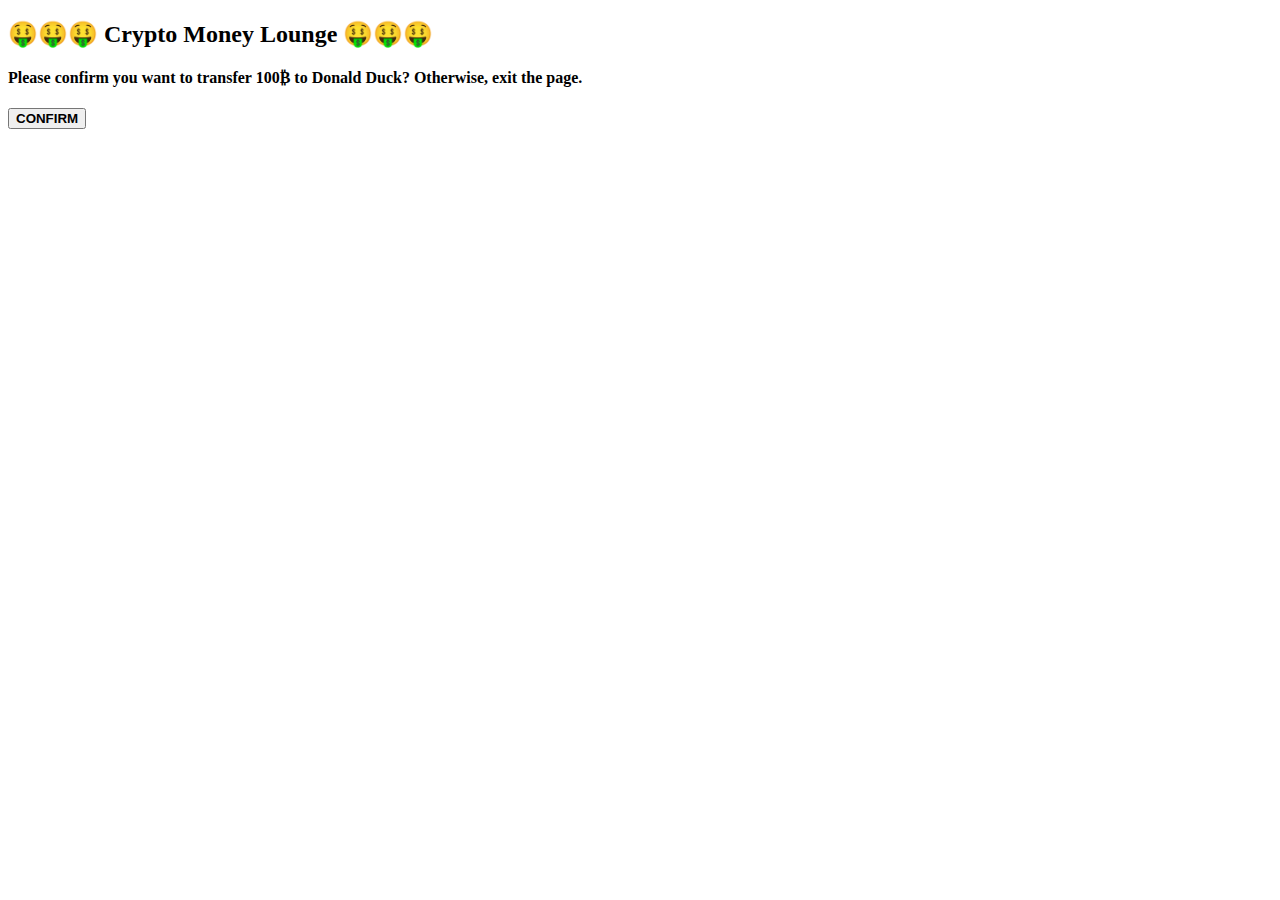
<file: interactive form/index.html>
<!DOCTYPE html>
<html lang="en">
<head>
    <title>Crypto Money Lounge</title>
    <meta charset="UTF-8">
    <meta name="viewport" content="width=device-width, initial-scale=1.0">
    <title>Document</title>
    <script src="script.js"></script>
    <link rel="stylesheet" href="styles.css">
    <script src="https://twemoji.maxcdn.com/v/latest/twemoji.min.js" crossorigin="anonymous"></script>
</head>
<body>
    <script>

    </script>
    <h2>🤑🤑🤑 Crypto Money Lounge 🤑🤑🤑</h2>
    <h4>Please confirm you want to transfer 100₿  to Donald Duck? Otherwise, exit the page. </h4>
    <button type="button" onclick="myFunction()"><b>CONFIRM</b></button>
</body>
<script>
    twemoji.parse(document.body)
</script>
</html>
</file>
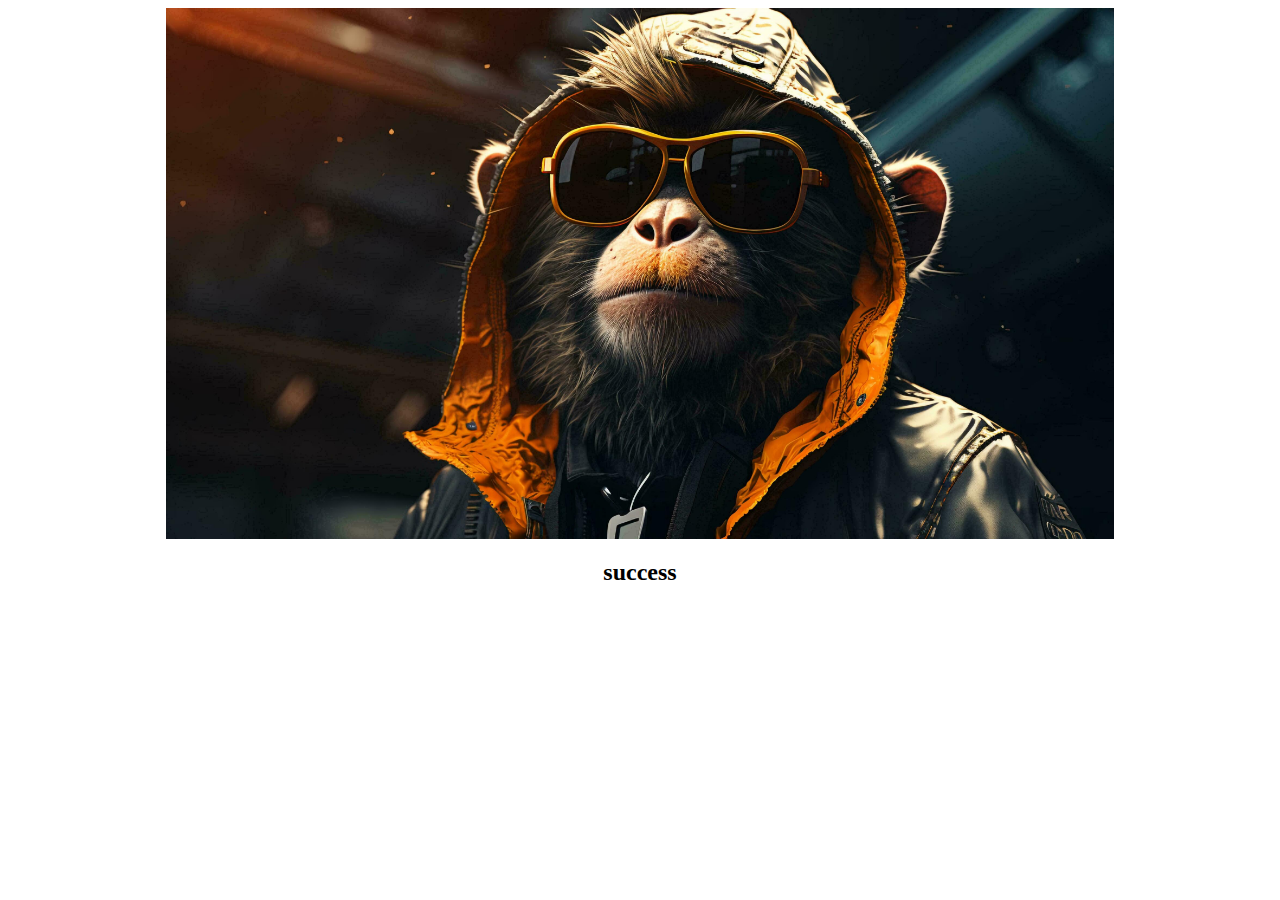
<file: interactive form/boss.html>
<!DOCTYPE html>
<html lang="en">
<head>
    <meta charset="UTF-8">
    <meta name="viewport" content="width=device-width, initial-scale=1.0">
    <title>Document</title>
    <style>
        img {
            display: block;
  margin-left: auto;
  margin-right: auto;
        }
        h2 {
  font-size: 1.5rem;
//  display: inline-block;
 // margin-top: 1rem;
//  text-shadow: 2px 2px 4px #000000;
  -webkit-animation: rainbow 5s infinite; 
}
       @-webkit-keyframes rainbow{
  0%{color: orange;}  
  10%{color: purple;} 
  20%{color: red;}
  30%{color: CadetBlue;}
  40%{color: yellow;}
  50%{color: coral;}
  60%{color: green;}
  70%{color: cyan;}
  80%{color: DeepPink;}
  90%{color: DodgerBlue;}
  100%{color: orange;}
}
 
    </style>
</head>
<body>
    <img src="gangster monkey.jpg" width="75%" alt="">
    <h2 style="text-align: center;">success</h2>
</body>
</html>
</file>
<file: interactive form/styles.css>
img.emoji {
    height: 1em;
    width: 1em;
    margin: 0 .05em 0 .1em;
    vertical-align: -0.1em;
 }
</file>
